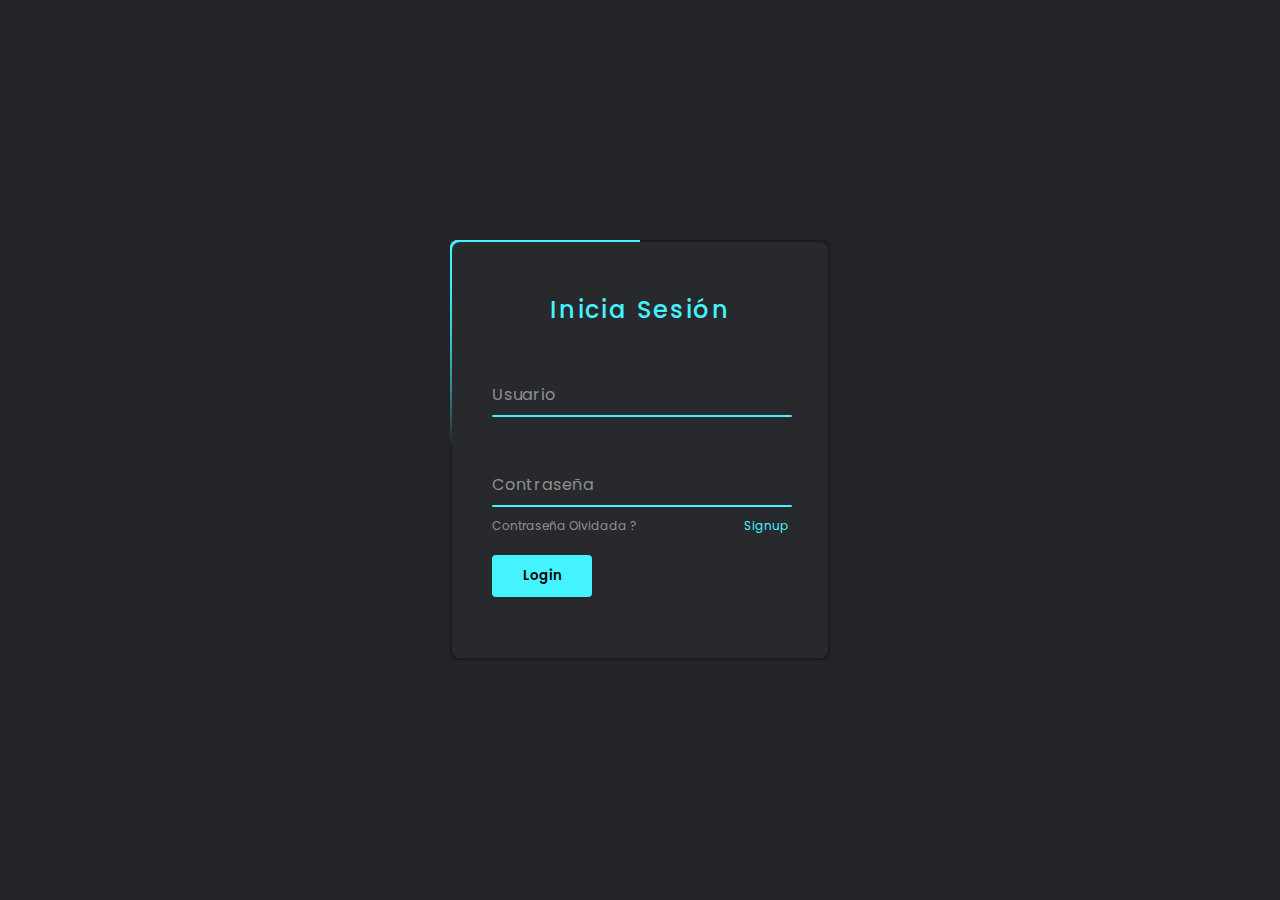
<file: HTMLS/login_panel.html>
<!DOCTYPE html>
<html lang="en">
<head>
	<meta charset="UTF-8">
	<title>Animated Login Form</title>
	<link rel="stylesheet" href="../CSS/login_panel.css">
</head>
<body>
	<div class="box">
		<form autocomplete="off">
			<h2>Inicia Sesión</h2>
			<div class="inputBox">
				<input type="text" required="required">
				<span>Usuario</span>
				<i></i>
			</div>
			<div class="inputBox">
				<input type="password" required="required">
				<span>Contraseña</span>
				<i></i>
			</div>
			<div class="links">
				<a href="Contra_Olvidada.html">Contraseña Olvidada ? </a>
				<a href="#">Signup</a>
			</div>
			<input type="submit" value="Login">
		</form>
	</div>
</body>
</html>
</file>
<file: CSS/login_panel.css>
@import url('https://fonts.googleapis.com/css2?family=Poppins:wght@300;400;500;600;700;800;900&display=swap');
*
{
	margin: 0;
	padding: 0;
	box-sizing: border-box;
  font-family: 'Poppins', sans-serif;
}
body 
{
	display: flex;
	justify-content: center;
	align-items: center;
	min-height: 100vh;
	flex-direction: column;
	background: #23242a;
}
.box 
{
	position: relative;
	width: 380px;
	height: 420px;
	background: #1c1c1c;
	border-radius: 8px;
	overflow: hidden;
}
.box::before 
{
	content: '';
	z-index: 1;
	position: absolute;
	top: -50%;
	left: -50%;
	width: 380px;
	height: 420px;
	transform-origin: bottom right;
	background: linear-gradient(0deg,transparent,#45f3ff,#45f3ff);
	animation: animate 6s linear infinite;
}
.box::after 
{
	content: '';
	z-index: 1;
	position: absolute;
	top: -50%;
	left: -50%;
	width: 380px;
	height: 420px;
	transform-origin: bottom right;
	background: linear-gradient(0deg,transparent,#45f3ff,#45f3ff);
	animation: animate 6s linear infinite;
	animation-delay: -3s;
}
@keyframes animate 
{
	0%
	{
		transform: rotate(0deg);
	}
	100%
	{
		transform: rotate(360deg);
	}
}
form 
{
	position: absolute;
	inset: 2px;
	background: #28292d;
	padding: 50px 40px;
	border-radius: 8px;
	z-index: 2;
	display: flex;
	flex-direction: column;
}
h2 
{
	color: #45f3ff;
	font-weight: 500;
	text-align: center;
	letter-spacing: 0.1em;
}
.inputBox 
{
	position: relative;
	width: 300px;
	margin-top: 35px;
}
.inputBox input 
{
	position: relative;
	width: 100%;
	padding: 20px 10px 10px;
	background: transparent;
	outline: none;
	box-shadow: none;
	border: none;
	color: #23242a;
	font-size: 1em;
	letter-spacing: 0.05em;
	transition: 0.5s;
	z-index: 10;
}
.inputBox span 
{
	position: absolute;
	left: 0;
	padding: 20px 0px 10px;
	pointer-events: none;
	font-size: 1em;
	color: #8f8f8f;
	letter-spacing: 0.05em;
	transition: 0.5s;
}
.inputBox input:valid ~ span,
.inputBox input:focus ~ span 
{
	color: #45f3ff;
	transform: translateX(0px) translateY(-34px);
	font-size: 0.75em;
}
.inputBox i 
{
	position: absolute;
	left: 0;
	bottom: 0;
	width: 100%;
	height: 2px;
	background: #45f3ff;
	border-radius: 4px;
	overflow: hidden;
	transition: 0.5s;
	pointer-events: none;
	z-index: 9;
}
.inputBox input:valid ~ i,
.inputBox input:focus ~ i 
{
	height: 44px;
}
.links 
{
	display: flex;
	justify-content: space-between;
}
.links a 
{
	margin: 10px 0;
	font-size: 0.75em;
	color: #8f8f8f;
	text-decoration: beige;
}
.links a:hover, 
.links a:nth-child(2)
{
	color: #45f3ff;
}
input[type="submit"]
{
	border: none;
	outline: none;
	padding: 11px 25px;
	background: #45f3ff;
	cursor: pointer;
	border-radius: 4px;
	font-weight: 600;
	width: 100px;
	margin-top: 10px;
}
input[type="submit"]:active 
{
	opacity: 0.8;
}
</file>
